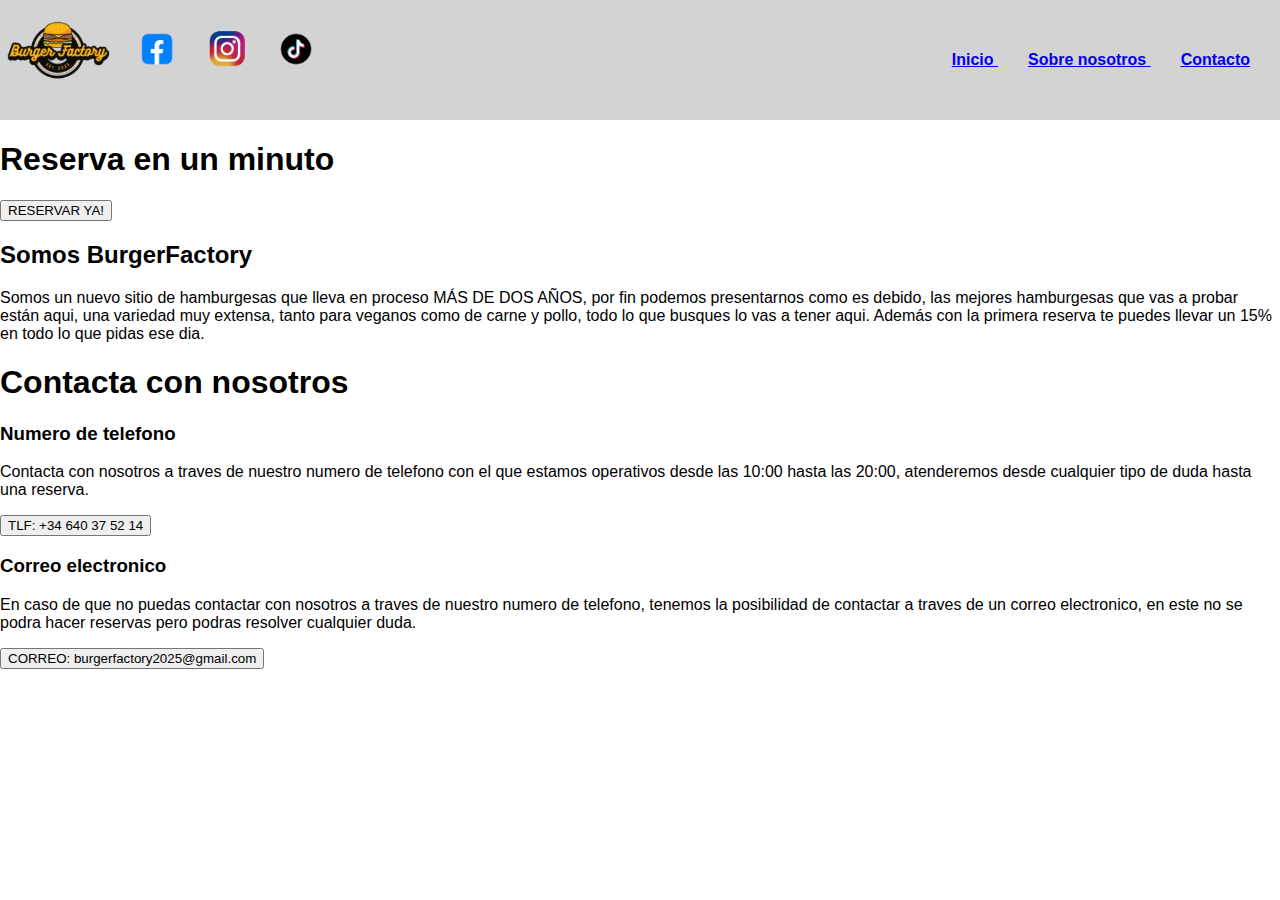
<file: lenguaje de marcas/pagina DAL/index.html>
<!DOCTYPE html>
<html lang="en">
<head>
    <meta charset="UTF-8">
    <meta name="viewport" content="width=device-width, initial-scale=1.0">
    <title>Burger Factory</title>
    <link rel="stylesheet" href="styles.css">
</head>
<body>
    <header>
        <div class="logo">
        <img src="logo-removebg-preview.png" alt="logo letras">
        <div class="RRSS"> <img src="facebook.webp" alt="facebook"> <img src="instagram.webp" alt="instagram"> <img src="tiktok.webp" alt="tiktok"></div>
        </div>
        <nav> 
            <a href="#" class="nav-limk"> Inicio </a>
            <a href="#" class="nav-limk"> Sobre nosotros </a>
            <a href="#" class="nav-limk"> Contacto </a>
        </nav>
    </header>
    <section id="reserva">
        <h1> Reserva en un minuto </h1>
        <button> RESERVAR YA! </button>
    </section>
    <section id="somos">
        <div class="quiensomos">
            <h2>Somos BurgerFactory</h2>
            <p>Somos un nuevo sitio de hamburgesas que lleva en proceso MÁS DE DOS AÑOS, por fin podemos presentarnos como es debido,
            las mejores hamburgesas que vas a probar están aqui, una variedad muy extensa, tanto para veganos como de carne y pollo, 
            todo lo que busques lo vas a tener aqui. Además con la primera reserva te puedes llevar un 15% en todo lo que pidas ese dia.
            </p>
        </div>
    </section>
    <section id="contacto"> 
        <h1> Contacta con nosotros </h1>
        <div class="contacto1"> 
            <h3> Numero de telefono </h3> 
            <p> Contacta con nosotros a traves de nuestro numero de telefono con el que estamos operativos
            desde las 10:00 hasta las 20:00, atenderemos desde cualquier tipo de duda hasta una reserva.
            </p>
            <button> TLF: +34 640 37 52 14 </button>
        </div>
        <div class="contacto2"> 
            <h3> Correo electronico </h3>
            <p> En caso de que no puedas contactar con nosotros a traves de nuestro numero de telefono, tenemos la posibilidad de contactar
                a traves de un correo electronico, en este no se podra hacer reservas pero podras resolver cualquier duda.
            </p>
            <button> CORREO: burgerfactory2025@gmail.com </button>
        </div>
        <div class="contacto3"></div>
    </section>
</body>
</html>
</file>
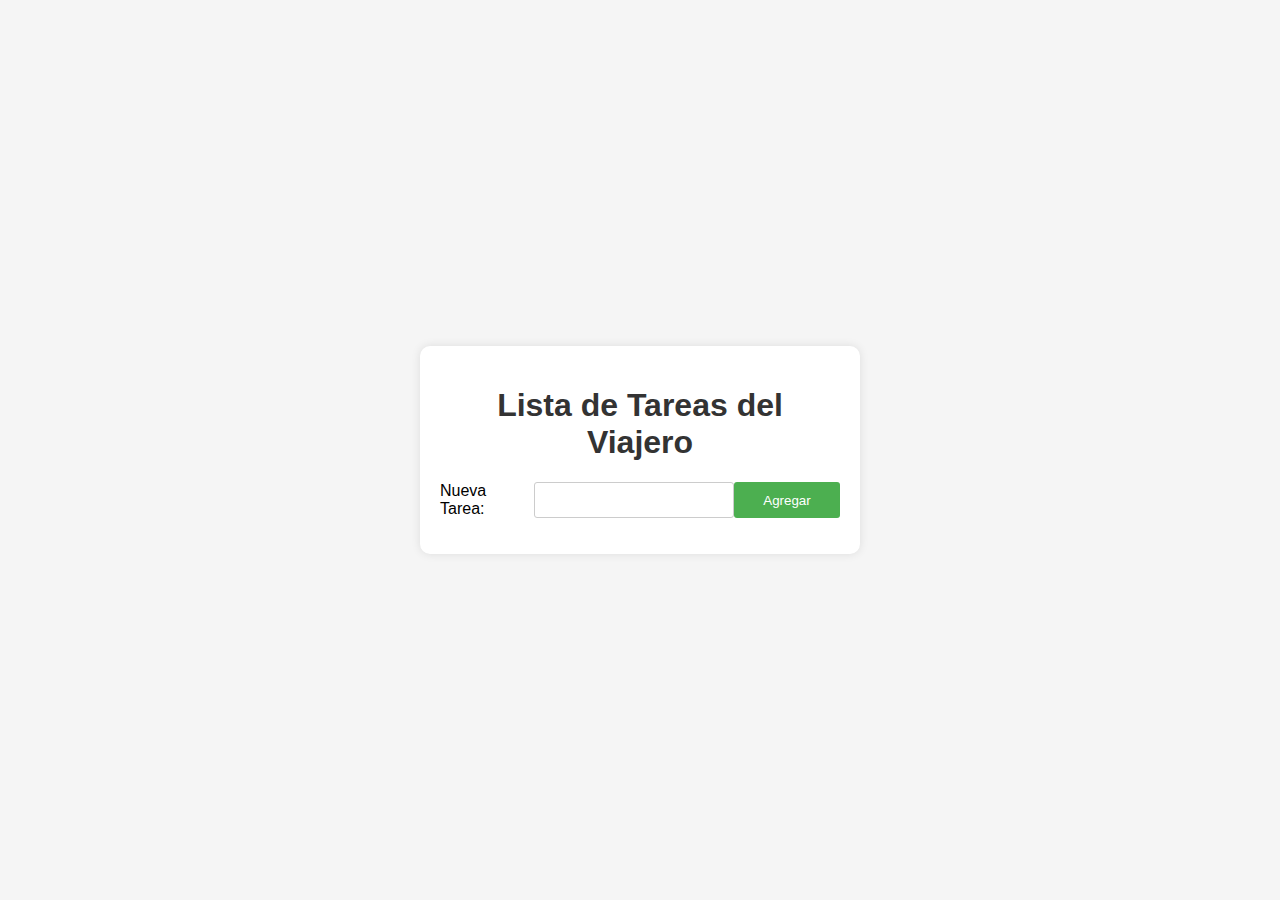
<file: lenguaje de marcas/Prueba2/index.html>
<!DOCTYPE html>
<html lang="es">
<head>
    <meta charset="UTF-8">
    <meta name="viewport" content="width=device-width, initial-scale=1.0">
    <link rel="stylesheet" href="styles.css">
    <title>Lista de Tareas del Viajero</title>
</head>
<body>
    <div class="container">
        <h1>Lista de Tareas del Viajero</h1>
        <div id="messages"></div>
        <form id="taskForm">
            <label for="taskInput">Nueva Tarea:</label>
            <input type="text" id="taskInput" required>
            <button type="submit">Agregar</button>
        </form>
        <ul id="taskList"></ul>
    </div>
    <script src="app.js"></script>
</body>
</html>
</file>
<file: lenguaje de marcas/pagina DAL/styles.css>
body {
  font-family: sans-serif;
  margin: 0;
}

header {
  display: flex;
  min-height: 100px;
  background-color: lightgrey;
  justify-content: space-between;
  align-items: center;
  margin-bottom: 5px;
}

.logo {
  display: flex;
}

.logo img {
  height: 100px;
  margin-right: 15px;
  margin-bottom: 20px;
}

.RRSS img{
  margin-bottom: -60PX;
  height: 50px;
}

nav a {
  font-weight: 600;
  padding-right: 30px;
}

nav a:hover {
  color: white;
}

@media (max-width: 700px) {
  header {
    flex-direction: column;
  }
  nav {
    padding: 10px 0px;
  }
  nav a:hover {
    color: white;
  }
}
</file>
<file: lenguaje de marcas/Prueba2/styles.css>
body {
  font-family: 'Arial', sans-serif;
  background-color: #f5f5f5;
  margin: 0;
  display: flex;
  align-items: center;
  justify-content: center;
  height: 100vh;
}

.container {
  background-color: #fff;
  padding: 20px;
  border-radius: 10px;
  box-shadow: 0 0 10px rgba(0, 0, 0, 0.1);
  width: 80%;
  max-width: 400px;
}

h1 {
  color: #333;
  text-align: center;
}

form {
  margin-top: 15px;
  display: flex;
  justify-content: space-between;
}

label {
  flex: 1;
}

input {
  flex: 2;
  padding: 5px;
  border: 1px solid #ccc;
  border-radius: 3px;
}

button {
  flex: 1;
  background-color: #4caf50;
  color: #fff;
  border: none;
  border-radius: 3px;
  cursor: pointer;
}

button:hover {
  background-color: #45a049;
}

ul {
  list-style-type: none;
  padding: 0;
}

li {
  display: flex;
  justify-content: space-between;
  align-items: center;
  border-bottom: 1px solid #ddd;
  padding: 10px;
}

.delete-button {
  background-color: #f44336;
  color: white;
  border: none;
  border-radius: 3px;
  cursor: pointer;
}

.delete-button:hover {
  background-color: #d32f2f;
}
</file>
